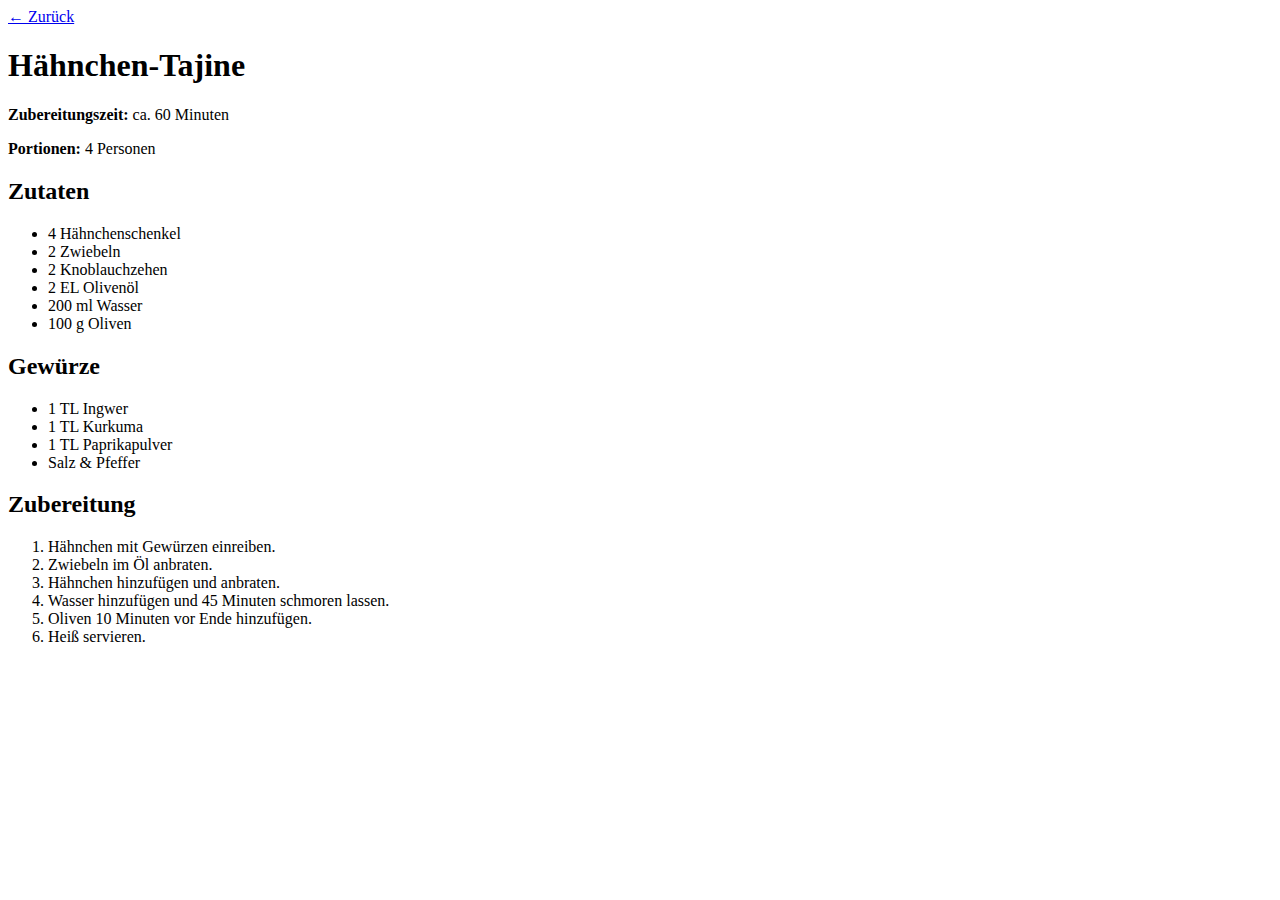
<file: recipes/tajine.html>
<!doctype html>
<html lang="de">
<head>
  <meta charset="utf-8">
  <title>Tajine</title>
</head>
<body>

<a href="../index.html">← Zurück</a>

<h1>Hähnchen-Tajine</h1>

<p><strong>Zubereitungszeit:</strong> ca. 60 Minuten</p>
<p><strong>Portionen:</strong> 4 Personen</p>

<h2>Zutaten</h2>
<ul>
  <li>4 Hähnchenschenkel</li>
  <li>2 Zwiebeln</li>
  <li>2 Knoblauchzehen</li>
  <li>2 EL Olivenöl</li>
  <li>200 ml Wasser</li>
  <li>100 g Oliven</li>
</ul>

<h2>Gewürze</h2>
<ul>
  <li>1 TL Ingwer</li>
  <li>1 TL Kurkuma</li>
  <li>1 TL Paprikapulver</li>
  <li>Salz & Pfeffer</li>
</ul>

<h2>Zubereitung</h2>
<ol>
  <li>Hähnchen mit Gewürzen einreiben.</li>
  <li>Zwiebeln im Öl anbraten.</li>
  <li>Hähnchen hinzufügen und anbraten.</li>
  <li>Wasser hinzufügen und 45 Minuten schmoren lassen.</li>
  <li>Oliven 10 Minuten vor Ende hinzufügen.</li>
  <li>Heiß servieren.</li>
</ol>

</body>
</html>
</file>
